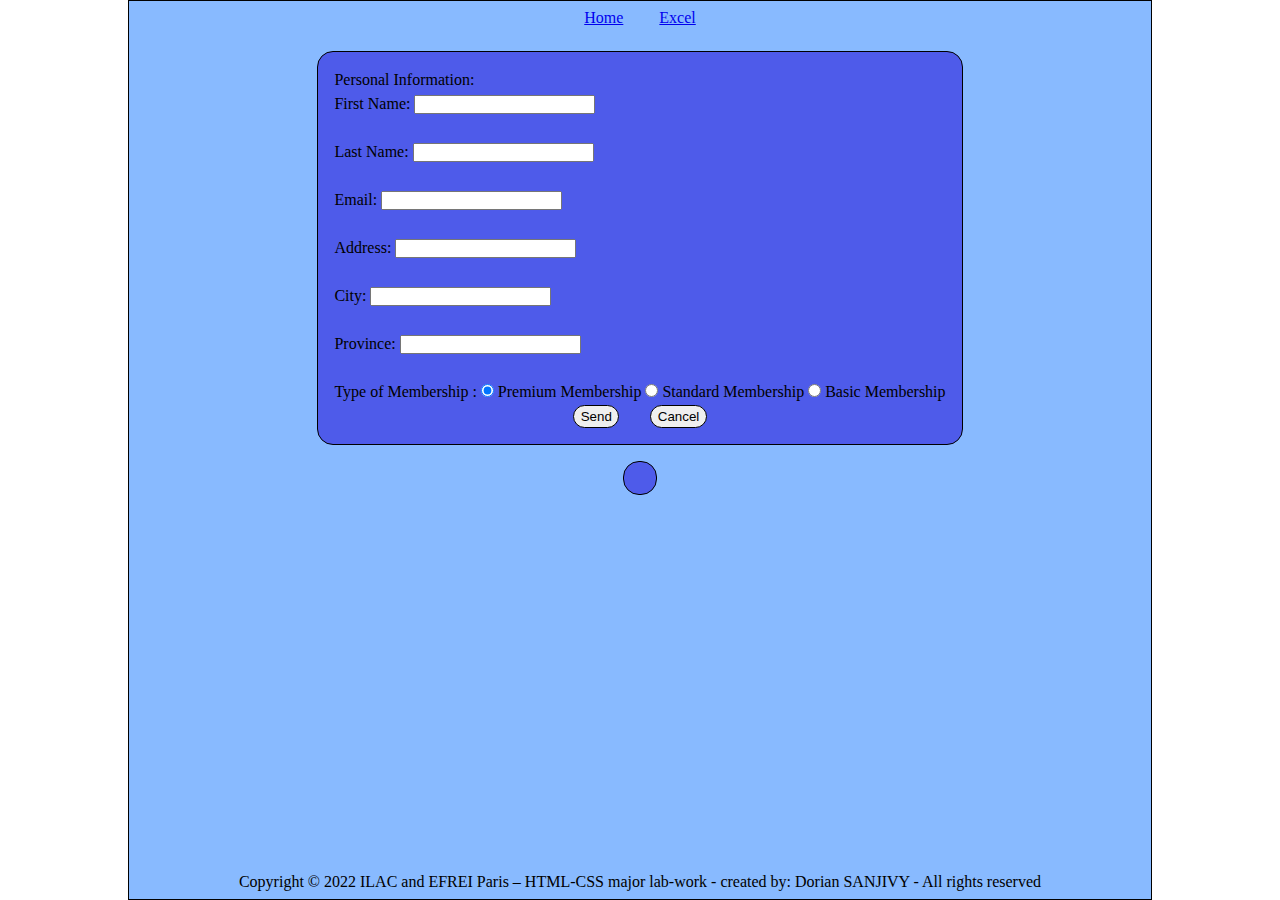
<file: index.html>
<!DOCTYPE html> 
<html lang="en"> 
<head> 
    <meta charset="UTF-8"> 
    <title>Index</title> 
    <link rel="stylesheet" href="css/styles.css">
</head> 
<body> 
    <header> 
        <nav> 
            <ul> 
                <li><a href="index.html">Home</a></li> 
                <li><a href="excel.html">Excel</a></li> 
            </ul> 
        </nav> 
    </header> 
 
    <main> 
        <form id="main_form" name="mainform" onsubmit="return false"> 
                <legend>Personal Information:</legend>
                <label>First Name:</label>
                <input maxlength="25" type="text" id="first_name" ><br><br>
                <label>Last Name:</label>
                <input maxlength="25" type="text"  id="last_name"><br><br>
                <label>Email:</label>
                <input maxlength="35" type="email" id="email"><br><br>
                <label>Address:</label>
                <input maxlength="25" type="text" id="address"><br><br>
                <label>City:</label>
                <input maxlength="25" type="text" id="city"><br><br>
                <label>Province:</label>
                <input maxlength="25" type="text" id="province"><br><br>

                <label> Type of Membership : </label>
				<input type="radio" name="Membership" id="btn1" checked value="Premium Membership" > 
				<label for="btn1">Premium Membership</label>
				<input type="radio" name="Membership" id="btn2" value="Standard Membership" > 
				<label for="btn2">Standard Membership</label>
				<input type="radio" name="Membership" id="btn3" value="Basic Membership" > 
				<label for="btn3">Basic Membership</label>
                
                <div id="buttons">
                    <input type="button" onclick="userForm();" value="Send">
                    <input type="reset" value="Cancel">    
                </div>
        </form> 
 
        <div id="output"> 
        </div> 
    </main> 
 
    <footer>
            Copyright © 2022 ILAC and EFREI Paris – HTML-CSS major lab-work - created by: Dorian SANJIVY - All rights reserved 
    </footer> 
    <script src="js/script.js"></script>
</body> 
</html>
</file>
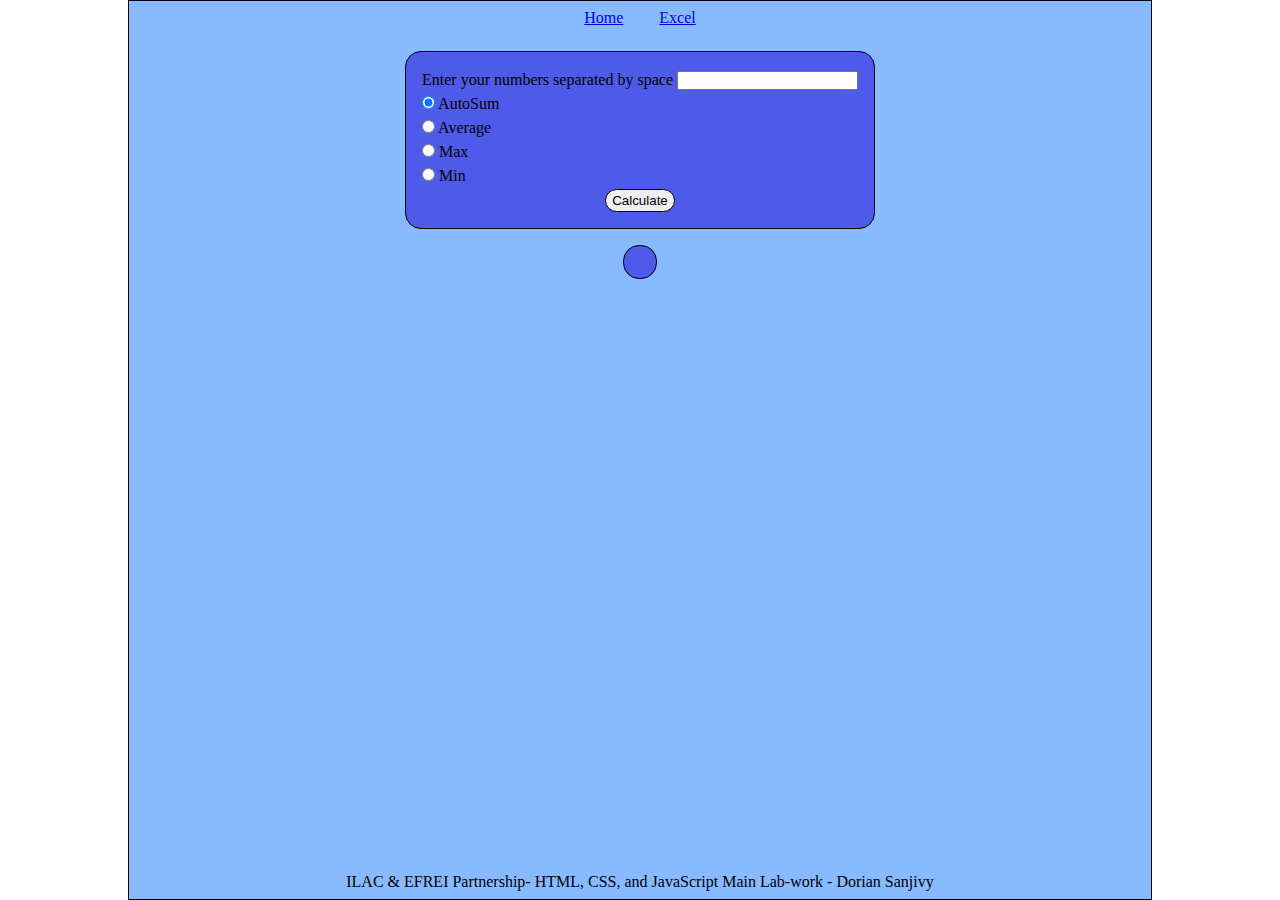
<file: excel.html>
<!DOCTYPE html> 
<html lang="en"> 
<head> 
    <meta charset="UTF-8"> 
    <title>Excel</title> 
    <link rel="stylesheet" href="css/styles.css">
</head> 
<body> 
    <header> 
        <nav> 
            <ul> 
                <li><a href="index.html">Home</a></li> 
                <li><a href="excel.html">Excel</a></li> 
            </ul> 
        </nav> 
    </header> 
 
    <main> 
        <form id="main_form" name="mainform"> 
                <label >Enter your numbers separated by space</label>
                <input type="text" id="numbers">
                <br>
                <input type="radio" id="total" name="Calculation" checked>
                <label >AutoSum</label>
                <br>
                <input type="radio" id="average" name="Calculation">
                <label>Average</label>
                <br>
                <input type="radio" id="maximum" name="Calculation">
                <label >Max</label>
                <br>
                <input type="radio" id="minimum" name="Calculation">
                <label>Min</label>

                <div id="buttons">
                    <input type="button" onclick="myExcelCalc();" value="Calculate">
                </div>
        </form> 
 
        <div id="output"> 
           
        </div> 
    </main> 
 
    <footer>  
    ILAC & EFREI Partnership- HTML, CSS, and JavaScript Main Lab-work - Dorian Sanjivy
    </footer> 
    <script src="js/script.js"></script>
</body> 
</html>
</file>
<file: css/styles.css>
* {
    margin: 0;
    padding: 0;
    box-sizing: border-box;
}

html, body {
    min-height: 100vh;
}

html {
    background-color: #ffffff;
}

body {
    display: flex;
    flex-direction: column;
    margin: auto;
    width: 80%;
    background-color: #88baff;
    border: 1px solid #000000;
}

h1, ul {
    margin: 0.5em auto;
    width: fit-content;
}

li {
    display: inline-block;
    margin: 0 1em;
}

main {
    flex: auto;
}

form, #output {
    margin: 1em auto;
    padding: 1em;
    width: fit-content;
    border: 1px solid #000000;
    border-radius: 1em;
    background-color: #4e5bea;
    line-height: 1.5em;
}

#buttons {
    text-align: center;
}

input[type="button"], input[type="reset"] {
    margin: 0 1em;
    padding: 0.2em 0.5em;
    border: 1px solid #000000;
    border-radius: 1em;
    cursor: pointer;
}

input[type="button"]:active, input[type="reset"]:active {
    background-color: #4364da;
}

#output:empty {
    display: none;
}

footer {
    margin: 0.5em;
    text-align: center;
}
</file>
